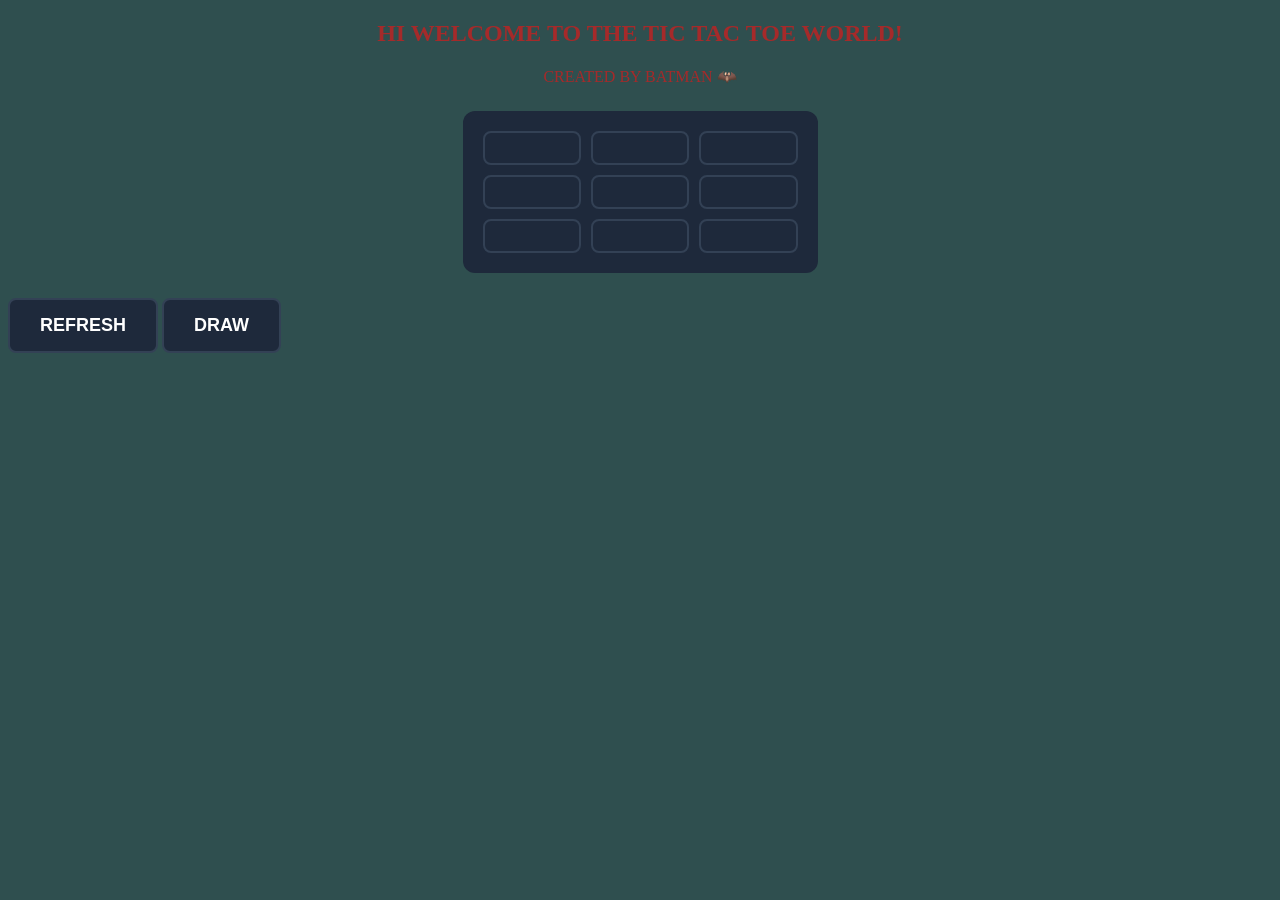
<file: game.html>
<!DOCTYPE html>
<html lang="en">
<head>
    <meta charset="UTF-8">
    <meta name="viewport" content="width=device-width, initial-scale=1.0">
    <title>Document</title>
    <link rel="stylesheet" href="style.css">
</head>
<body>
    <h2 id="heading">HI WELCOME TO THE TIC TAC TOE WORLD! </h2>
    <div id="heading">CREATED BY BATMAN 🦇 </div>
    <div id="TICTACTOEGAME">
        <button class="btns"> </button>
        <button class="btns"> </button>
        <button class="btns"> </button>

        <button class="btns"> </button>
        <button class="btns"> </button>
        <button class="btns"> </button>
        
        <button class="btns"> </button>
        <button class="btns"> </button>
        <button class="btns"> </button>
    </div>
        <button id="refresh">REFRESH</button>
        <button id="draw">DRAW</button>
</body>
<script src="script.js"></script>
</html>
</file>
<file: style.css>
#refresh,#draw, .btns {
    padding: 15px 30px;
    font-size: 18px;
    font-weight: bold;
    background-color: #1e293b;
    color: #ffffff;
    border: 2px solid #334155;
    border-radius: 8px;
    cursor: pointer;
    transition: all 0.2s ease;
}
#TICTACTOEGAME{
    display: grid;
    grid-template-columns: repeat(3, 1fr);
    gap: 10px;
    max-width: 315px;
    margin: 25px auto;
    padding: 20px;
    background-color: #1e293b;
    border-radius: 12px;
}
#heading{
    text-align: center;
    color: brown;
}
body{
    background-color: darkslategrey;
}
</file>
